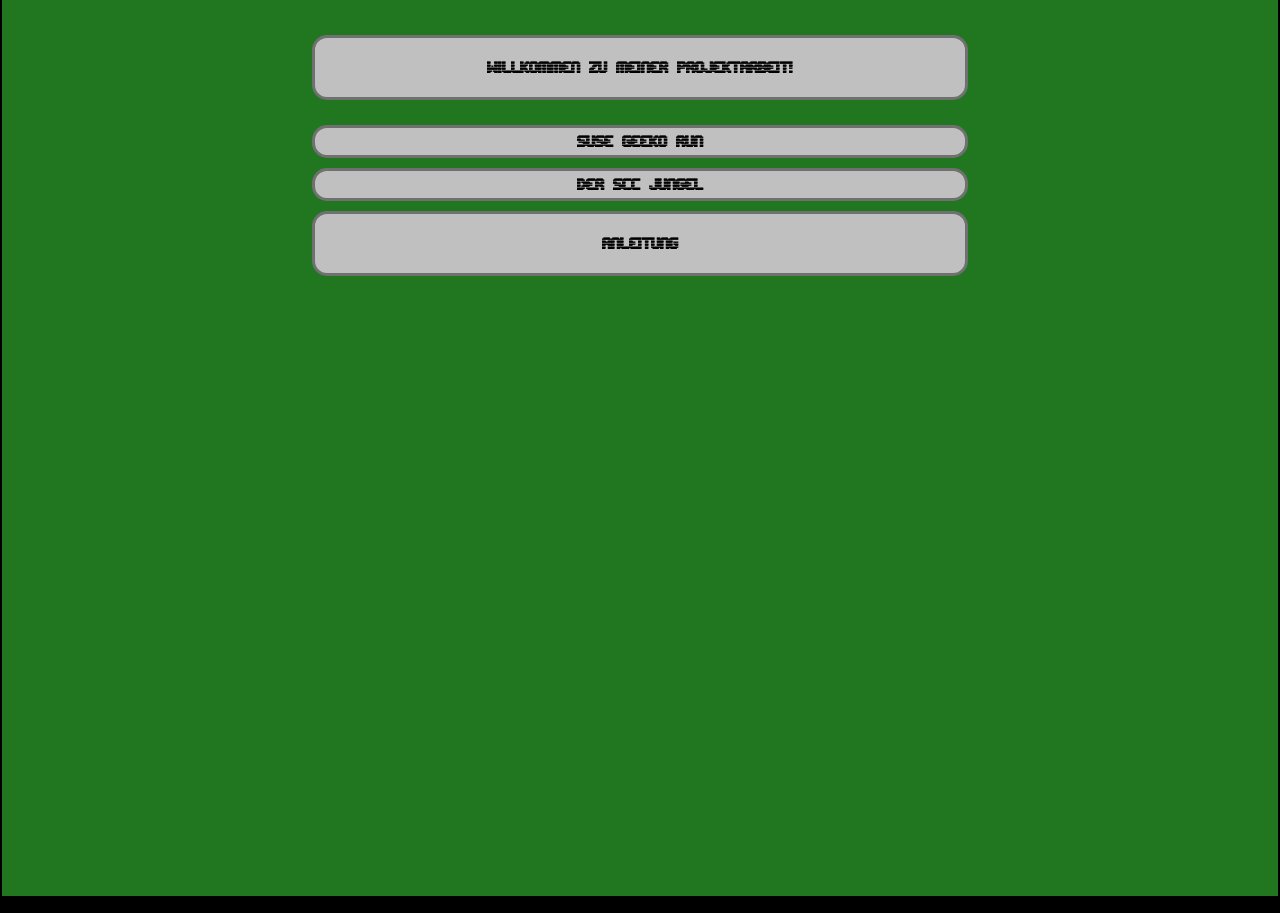
<file: jump-run/index.html>
<!DOCTYPE html PUBLIC "-//W3C//DTD XHTML 1.0 Strict//EN" "http://www.w3.org/TR/xhtml1/DTD/xhtml1-strict.dtd">
<html xmlns="http://www.w3.org/1999/xhtml" xml:lang="en" lang="en">
<head>
    <meta http-equiv="Content-Type" content="text/html; charset=utf-8">

    <meta name="apple-mobile-web-app-status-bar-style" content="black-translucent">
    <meta name="apple-mobile-web-app-capable" content="yes">
    <meta name="viewport" content="user-scalable=no, width=device-width, initial-scale=1.0, maximum-scale=1.0">

    <title>Geeko Run</title>

    <link href="css/game.css" rel="stylesheet" type="text/css">
    <link href="css/pad-controls.css" rel="stylesheet" type="text/css">
</head>
<body>


<div id="game-container">
    <canvas id="game">
        Guru meditation: No &lt;canvas&gt; element supported!
    </canvas>

    <div id="game-menu" class="game-info">

        <div class="menu-item menu-text" id="intro">
            <p>Willkommen zu meiner Projektarbeit!</p>
        </div>

        <div class="menu-item menu-link" id="button-play3">
            SUSE Geeko run
        </div>
        <div class="menu-item menu-link" id="button-play4">
            Der SCC Jungel
        </div>

        <div class="menu-item menu-link" onclick="window.open('anleitung.html','_self')">
            <p>Anleitung</p>
        </div>

    </div>

    <div id="game-over" class="game-info">
        <div class="menu-item menu-link" id="button-restart">
            Nochmals spielen
        </div>
        <div class="menu-item menu-link" id="button-menu">
            Zurück zum Hauptmenü
            ( Falls du fertig bist bitte den Tab refreshen. Danke! )
        </div>
    </div>


    <div id="pad-controls">
        <div class="controls-wrapper controls-left">
            <ul>
                <li class="cross" id="control-up"></li>
            </ul>
        </div>
        <div class="controls-wrapper controls-right">
            <ul>
                <li id="control-left"></li>
                <li id="control-right"></li>
            </ul>
        </div>
    </div>


</div>


<!-- don't forget the charset here, else the levels will be parsed incorrectly -->
<script type="text/javascript" src="js/menu.js" charset="utf-8"></script>
<script type="text/javascript" src="js/levels.js" charset="utf-8"></script>
<script type="text/javascript" src="js/level_methods.js" charset="utf-8"></script>
<script type="text/javascript" src="js/game.js" charset="utf-8"></script>
<script type="text/javascript" src="js/controls.js" charset="utf-8"></script>
<script type="text/javascript" src="js/sounds.js" charset="utf-8"></script>

<img src="themes/suse/images/game_tiles.png" width="0" height="0">
<img src="themes/suse/images//player_sprites.png" width="0" height="0">

<script>document.addEventListener("DOMContentLoaded", function (event) {
  load_level();

  // TFJS-JUMP-RUN: Verarbeite Nachricht von Tensorflow
  window.addEventListener('message', function(evt)
  {
    console.log('received message', evt.data);
    var message = JSON.parse(evt.data);

    if (message.action == 'start')
    {
      // Starte Game
      startGame();
    }
    else if (message.action == 'predict');
    {
      // Kamera Ereignis
      held.up = message.classId == 0;
      held.down = message.classId == 1;
      held.left = message.classId == 2;
      held.right = message.classId == 3;
    }
  });

});</script>

</body>
</html>
</file>
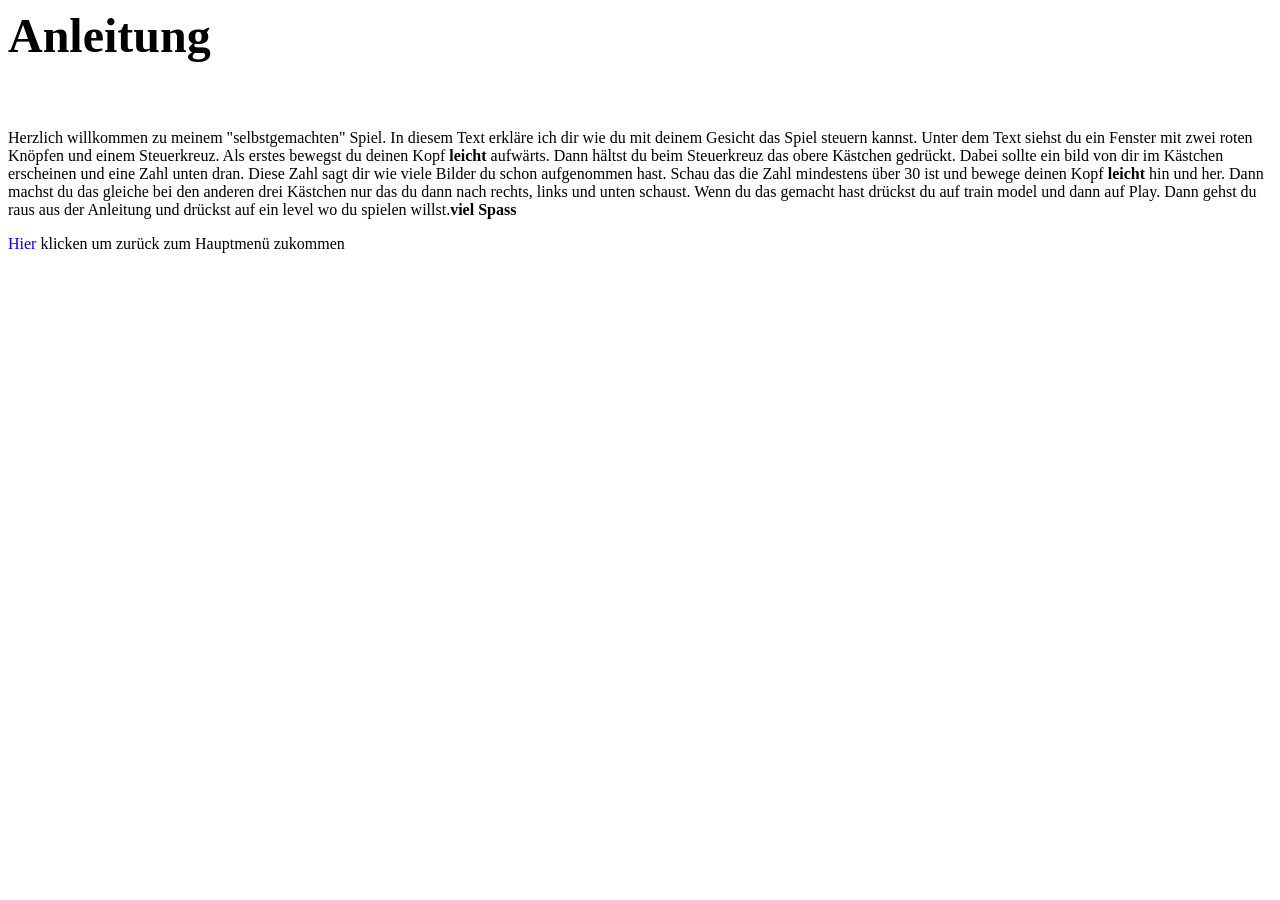
<file: jump-run/anleitung.html>
<html>
<header><title>Anleitung</title></header>
<body bgcolor=white>
<font size="7"><p><b>Anleitung</b></p></font><br/>
Herzlich willkommen zu meinem "selbstgemachten" Spiel. In diesem Text erkläre ich dir wie du mit deinem
Gesicht das Spiel steuern kannst. Unter dem Text siehst du ein Fenster mit zwei roten Knöpfen und einem
 Steuerkreuz. Als erstes bewegst du deinen Kopf <b>leicht</b> aufwärts. Dann hältst du beim Steuerkreuz das
 obere Kästchen gedrückt. Dabei sollte ein bild von dir im Kästchen erscheinen und eine Zahl unten dran. Diese Zahl sagt dir wie viele Bilder du schon aufgenommen hast.
Schau das die Zahl mindestens über 30 ist und bewege deinen Kopf <b>leicht</b> hin und her. Dann machst
du das gleiche bei den anderen drei Kästchen nur das du dann nach rechts, links und unten schaust.
Wenn du das gemacht hast drückst du auf train model und dann auf Play. Dann gehst du raus aus der
Anleitung und drückst auf ein level wo du spielen willst.<b>viel Spass</b>
<div class="menu-item menu-link" onclick="window.open('index.html','_self')">
    <p><font color="#0000FF"> Hier </font> klicken um zurück zum Hauptmenü zukommen</p>
</div>
</html>
</file>
<file: jump-run/css/game.css>
@font-face {
	font-family: edunline;
	src: url('../font/edunline.eot');
	src: url('../font/edunline.ttf') format('truetype');
font-weight: normal;
font-style: normal;
}


html, body {
    margin: 0;
    padding: 0;
    font-family: edunline, sans-serif;
}

body {
    background-color: #000000;
    overflow: hidden;
}

#game {
    display: block;
    margin: 0 auto;
}

#game-container {
    position: relative;
    text-align: center;
}

.game-info {
    visibility: hidden;
    position: absolute;
    width: 100%;
    top: 10px;
}

.menu-item {
    width: 50%;
    margin-left: auto;
    margin-right: auto;
    background-color: #c0c0c0;
    -moz-border-radius: 15px;
    border-radius: 15px;
    -webkit-border-radius: 15px;
    border: 3px solid #707070;
    padding: 5px;
    margin-bottom: 10px;
    font-weight: bold;
}

.menu-link:hover {
    cursor: pointer;
    opacity: 0.8;
    border: 3px solid #a0a0a0;
}

.menu-text {
    margin-bottom: 25px;
    margin-top: 25px;
}

#game-over {
    visibility: hidden;
}
</file>
<file: jump-run/css/pad-controls.css>
.controls-wrapper {
    height: 70px;
    margin: 50px auto;
    background: #2e3335;
    background: linear-gradient(#2e3235, #181b1e);
    opacity: 0.85;
    border-radius: 15px;
    border: 1px solid rgba(0, 0, 0, 0.3);
    box-shadow: 0 0 10px rgba(0, 0, 0, 0.4), 0 5px 10px 3px rgba(0, 0, 0, 0.2), inset 0 1px 0 rgba(255, 255, 255, 0.2);
}

.controls-left {
    position: absolute;
    left: 15px;
    bottom: 35px;
    width: 70px;
}

.controls-right {
    position: absolute;
    right: 15px;
    bottom: 35px;
    width: 150px;
}

.controls-wrapper ul {
    position: relative;
    height: 100%;
    width: 100%;
    list-style-type: none;
}

.controls-wrapper ul li {
    width: 50px;
    height: 50px;
    border-radius: 50%;
    position: absolute;
    border: 3px solid #16191c;
    background: #222529;
    box-shadow: inset 0 1px 0 rgba(255, 255, 255, 0.1), inset 0 -2px 1px rgba(0, 0, 0, 0.1), 0 1px 1px rgba(255, 255, 255, 0.1);
    cursor: pointer;
}

.controls-wrapper ul li span {
    display: block;
}

#pad-controls {
    visibility: hidden;
}

#control-up {
    position: absolute;
    bottom: 22px;
    left: 7px;
    height: 50px;
    width: 50px;
    background-image: url("../images/arrow-up.png");
}

#control-left {
    position: absolute;
    right: 125px;
    bottom: 22px;
    height: 50px;
    width: 50px;
    background-image: url("../images/arrow-left.png");
}

#control-right {
    position: absolute;
    right: 50px;
    bottom: 22px;
    height: 50px;
    width: 50px;
    background-image: url("../images/arrow-right.png");
}
</file>
